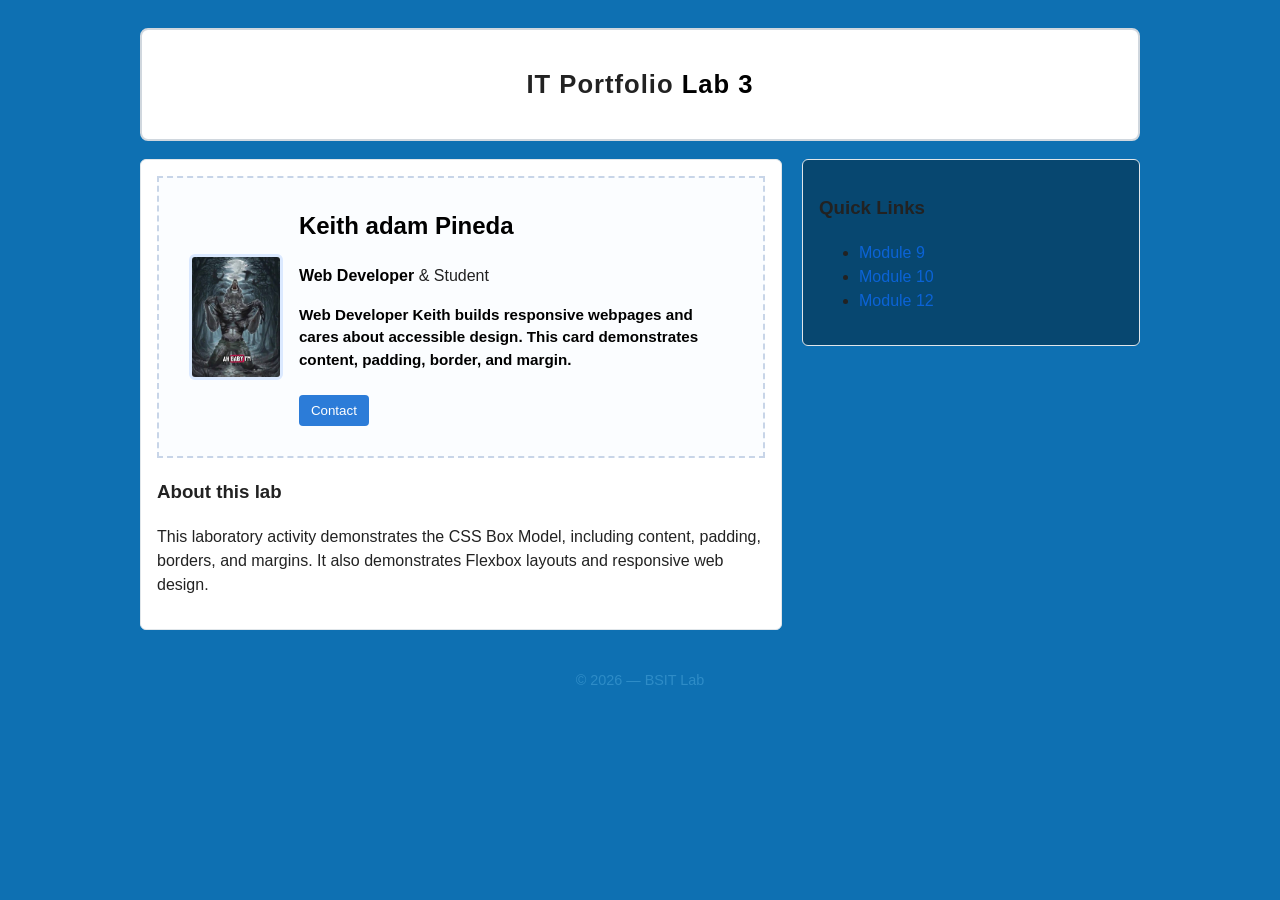
<file: index.html>
<!DOCTYPE html>
<html lang="en">
<head>
    <title>Lab 3 — Box Model & Layouts</title>
    <link rel="stylesheet" href="styles.css">
</head>

<body>
    <div class="container">

        <header class="header">
            <h1>IT Portfolio <span class="highlight">Lab 3</span></h1>
        </header>

        <main class="main-area">

            <section class="content">

                <div class="profile-card">

                    <img src="Wolf.jpg"
                         alt="Profile"
                         class="avatar">

                    <div class="profile-info">
                        <h2>Keith adam Pineda</h2>

                        <p class="tagline">
                            <span class="highlight">Web Developer</span>
                            & Student
                        </p>

                        <p class="bio">
                            <span class="highlight">Web Developer Keith builds responsive webpages and cares
                            about accessible design.
                            This card demonstrates content, padding,
                            border, and margin.</span>
                        </p>

                        <button class="contact-btn">
                            Contact
                        </button>
                    </div>

                </div>

                <article class="description">
                    <h3>About this lab</h3>
                    <p>
                        This laboratory activity demonstrates the
                        CSS Box Model, including content, padding,
                        borders, and margins. It also demonstrates
                        Flexbox layouts and responsive web design.
                    </p>
                </article>

            </section>

            <aside class="sidebar">
                <h3>Quick Links</h3>

                <ul>
                    <li><a href="#">Module 9</a></li>
                    <li><a href="#">Module 10</a></li>
                    <li><a href="#">Module 12</a></li>
                </ul>
            </aside>

        </main>

        <footer class="footer">
            <p>&copy; 2026 — BSIT Lab</p>
        </footer>

    </div>
</body>
</html>
</file>
<file: styles.css>
/* General Styling */
body {
    font-family: Arial, Helvetica, sans-serif;
    background: #0E70B2;
    color: #222;
    line-height: 1.5;
    padding: 20px;
}

/* Container */
.container {
    max-width: 1000px;
    margin: 0 auto;
}

/* Header */
.header {
    background: #ffffff;
    border: 2px solid #d0d7de;
    padding: 18px;
    margin-bottom: 18px;
    border-radius: 8px;
    text-align: center;
}

.header h1 {
    letter-spacing: 1px;
    font-size: 1.6rem;
}

.highlight {
    color: #000000;
    font-weight: 600;
}

/* Main Layout */
.main-area {
    display: flex;
    gap: 20px;
    align-items: flex-start;
}

/* Content */
.content {
    flex: 2;
    background: #fff;
    border: 1px solid #e0e6ea;
    padding: 16px;
    border-radius: 6px;
}

/* Sidebar */
.sidebar {
    flex: 1;
    background: #074770;
    border: 1px solid #e0e6ea;
    padding: 16px;
    border-radius: 6px;
}

.sidebar a {
    color: #0b63d6;
    text-decoration: none;
}

.sidebar a:hover {
    text-decoration: underline;
}

/* Profile Card */
.profile-card {
    display: flex;
    gap: 16px;
    align-items: center;    
    border: 2px dashed #c8d5e8;
    padding: 30px;
    margin-bottom: 14px;
    background: #fbfdff;
}

.avatar {
    width: 120px;
    height: 120px;
    object-fit: cover;
    border-radius: 6px;
    border: 3px solid #dbe9ff;
}

.profile-info h2 {
    margin-top: 0;
    color: #000000;
}

.bio {
    font-size: 0.95rem;
    color: black;
}

/* Contact Button */
.contact-btn {
    margin-top: 8px;
    padding: 8px 12px;
    border: none;
    border-radius: 4px;
    background: #2c7cd8;
    color: white;
    cursor: pointer;
}

.contact-btn:hover {
    background: #084da8;
}

/* Description */
.description {
    margin-top: 20px;
}

/* Footer */
.footer {
    text-align: center;
    margin-top: 16px;
    padding: 10px;
    font-size: 0.9rem;
    color: #2E8CC7;
}

/* Responsive Design */
@media (max-width: 700px) {
    .main-area {
        flex-direction: column;
    }

    .content,
    .sidebar {
        width: 100%;
        box-sizing: border-box;
    }

    .profile-card {
        flex-direction: column;
        text-align: center;
    }
}
</file>
